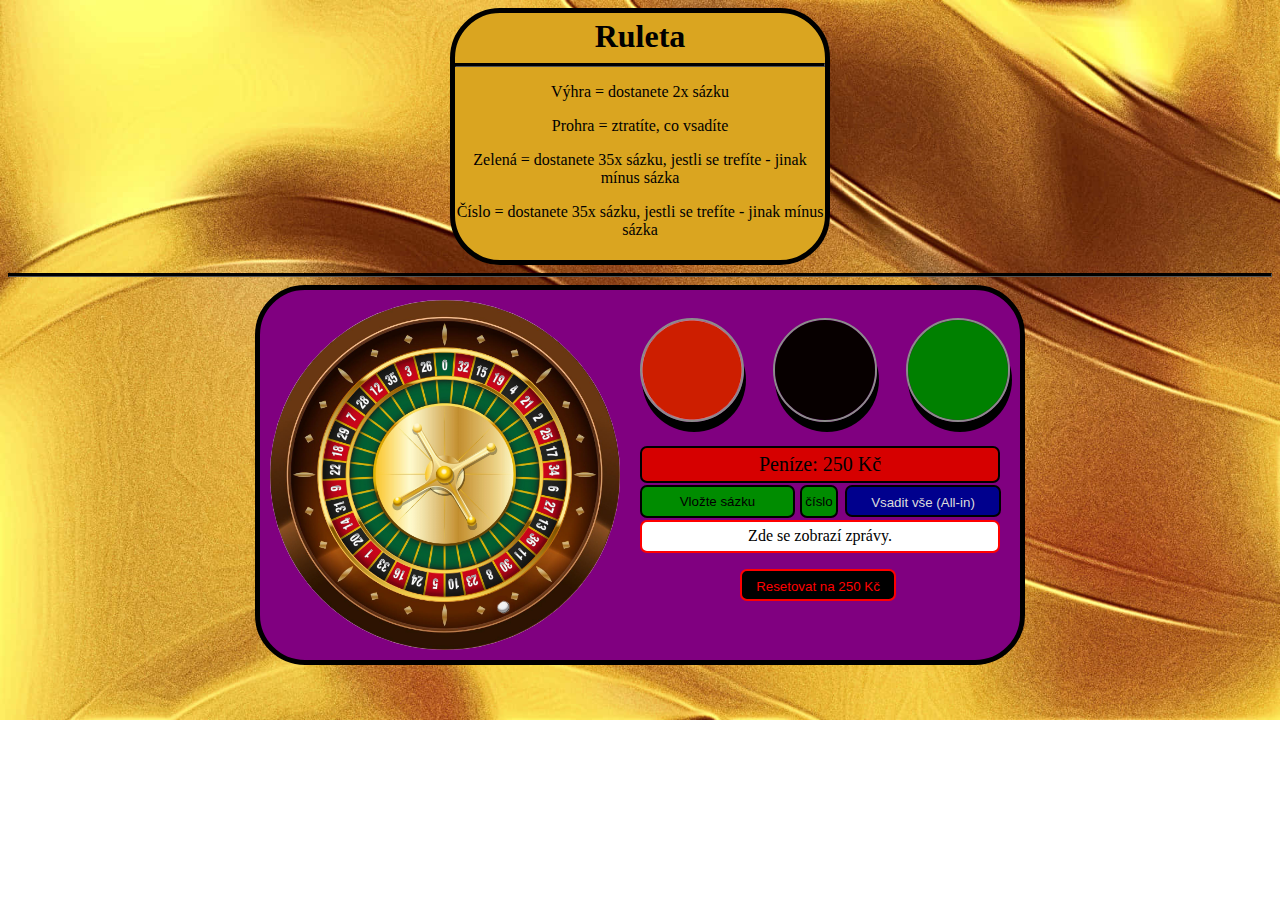
<file: Ruleta/index.html>
<!DOCTYPE html>
<html lang="en">
<head>
    <meta charset="UTF-8">
    <meta name="viewport" content="width=device-width, initial-scale=1.0">
    <title>Ruleta</title>
    <link rel="stylesheet" href="Ruleta.css">
    <link rel="shortcut icon" href="img/M-logo.jpg" type="image/x-icon">
</head>
<body>
    <div class="description">
        <h1>Ruleta</h1>
        <hr>
        <p>Výhra = dostanete 2x sázku</p>
        <p>Prohra = ztratíte, co vsadíte</p>
        <p>Zelená = dostanete 35x sázku, jestli se trefíte - jinak mínus sázka</p>
        <p>Číslo = dostanete 35x sázku, jestli se trefíte - jinak mínus sázka</p>
    </div>
    <hr>
    
    <div class="container">
        <img class="roulette" id="roulette"src="img/roulette1.jpg" alt="">
        <img class="roulette-center" id="roulette-center" src="img/roulette-center.PNG" alt="" >
        <img class="ball" id="ball"src="img/Rouletteball1.png" alt="" onclick="spin()" >
        <br>
        <img class="red-circle" src="img/red-circle.png" alt="" onclick="playGame('Red'); ">
        <img class="black-circle" src="img/black-circle.png" alt="" onclick="playGame('Black'); ">
        <img class="green-circle" src="img/green-circle.png" alt="" onclick="playGame('Green'); " >
        <br>
        <p class="money">Peníze: 250 Kč</p>
        <input class="bet" type="text" value="" placeholder="Vložte sázku" oninput="updateBet()">
        <input type="text" class="num" placeholder="číslo" oninput="updateNum()" >
        <button class="all-in" onclick="allIn()">Vsadit vše (All-in)</button>
        <p class="game-status" id="game-status"></p> 
        <button onclick="
            resetMoney();
            updateMoneyDisplay();
            document.getElementById('game-status').textContent = 'Peníze byly resetovány na 250 Kč.';" class="reset">Resetovat na 250 Kč</button>
    </div>

    <script src="script.js"></script>
</body>
</html>
</file>
<file: Ruleta/Ruleta.css>
h1{
    color: black;
}
p{
    color: black;
}
html{
    background-image: url(img/gold.jpg);
    background-repeat: no-repeat;
    background-size: cover;
}

hr{
    background-color: black;
    color: black;
    border-color: black;
    height: 2px;
}
.red-circle {
    height: 100px;
    width: 100px;
    border-radius: 100px;
    margin-right: 25px;
    margin-left: 380px;
    box-shadow: 2px 10px;
    border: 2px solid rgb(140, 140, 140);
}
.black-circle{
    height: 100px;
    width: 100px;
    border-radius: 100px;
    margin-right: 25px;
    box-shadow: 2px 10px;
    border: 2px solid rgb(140, 140, 140);
}
.green-circle{
    height: 100px;
    width: 100px;
    border-radius: 100px;
    margin-right: 0px;
    box-shadow: 2px 10px;
    border: 2px solid rgb(140, 140, 140);
}
.red-circle:hover{
    box-shadow: none;
    margin-bottom: -10px;
}
.black-circle:hover{
    box-shadow: none;
    margin-bottom: -10px;
}
.green-circle:hover{
    box-shadow: none;
    margin-bottom: -10px;
}
img:hover{
    cursor: pointer;
}
.roulette{
    height: 350px;
    width: 350px;
    border-radius: 1000px;
    margin-left: 10px;
    position: absolute;
}
.roulette-center{
    height: 350px;
    width: 350px;
    border-radius: 1000px;
    margin-left: 10px;
    position: absolute;
}
.ball{
    height: 350px;
    width: 350px;
    border-radius: 1000px;
    margin-left: 10px;
    position: absolute;
    color: black;
}
.roulettespin{
    transform: rotate(-1440deg);
    transition: 5.5s;
    animation: ease-in-out;
}
h1, p{
    text-align: center;
}
.bet{
    color: black;
    background-color: white;
    border: 2px solid black;
    margin-left: 380px;
    margin-top: 0px;
    margin-bottom: 0px;
    margin-right: 1px;
    width: 147px;
    border-radius: 7px;
    text-align: center;
    height: 19px;
    padding-top: 5px;
    padding-bottom: 5px;
    background-color: rgb(0, 140, 0);
}
.bet::placeholder{
    color:black
}
.num{
    color: black;
    background-color: white;
    border: 2px solid black;
    margin-top: 0px;
    margin-bottom: 0px;
    margin-right: 7px;
    width: 30px;
    border-radius: 7px;
    text-align: center;
    height: 19px;
    padding-top: 5px;
    padding-bottom: 5px;
    position: static;
    background-color: rgb(0, 140, 0);
}
.num::placeholder{
    color: black;
}

.money{
    border: 2px solid;
    margin-left: 380px;
    margin-right: 10px;
    font-size: 20px;
    background-color: rgb(214, 0, 0);
    margin-bottom: 0px;
    border-radius: 7px;
    margin-bottom: 2px;
    padding-top: 5px;
    padding-bottom: 5px;
}
.game-status{
    text-align: center;
    border: 2px solid rgb(255, 0, 0);
    background-color: white;
    margin-left: 380px ;
    margin-right: 10px;
    margin-top: 2px;
    height: 19px;
    border-radius: 7px;
    padding-top: 5px;
    padding-bottom: 5px;
}
.container{
    background-color: purple;
    width: 750px;
    height: 360px;
    margin: auto;
    border: 5px solid black;
    border-radius: 50px;
    padding-right: 10px;
    padding-top: 10px;
}
.reset{
    border: 2px solid rgb(255, 0, 0);
    width: 156px;
    border-radius: 7px;
    padding-top: 3px;
    padding-bottom: 1px;
    height: 32px;
    color: red;
    background-color: rgb(0, 0, 0);
    margin-left: 64%;
}
.all-in{
    border: 2px solid black;
    position: absolute;
    width: 156px;
    border-radius: 7px;
    padding-top: 3px;
    padding-bottom: 1px;
    height: 32px;
    color: rgb(220, 220, 220);
    background-color: rgb(0, 0, 0);
    cursor: pointer;
    background-color: rgb(0, 0, 141);
}

.reset:hover{
    cursor: pointer;
}
.description{
    background-color: goldenrod;
    margin-left: 35%;
    margin-right: 35%;
    padding-bottom: 5px;
    border: 5px solid black;
    border-radius: 50px;
    margin-bottom: 2px;
    animation-duration: 10s;
    animation-name: borderColor;
    animation-iteration-count: infinite;
}
.description h1 {
    margin-top: 5px;
    margin-bottom: 0px;
    animation-duration: 10s;
    animation-name: desc;
    animation-iteration-count: infinite;
}

.description hr{
    animation-name: line;
    animation-duration: 10s;
    animation-iteration-count: infinite;
}

@keyframes desc {
    0% {
        color: black;
    }
    35% {
        color: red;
    }
    70% {
        color: green;
    }
    100%{
        color: black;
    }
}
@keyframes borderColor {
    0% {
        border: 5px solid black;
    }
    35% {
        border: 5px solid red;
    }
    70% {
        border: 5px solid green;
    }
    100%{
        border: 5px solid black;
    }
}

@keyframes line{
    0% {
        border: 1px solid black;
        background-color: black;
    }
    35% {
        border: 1px solid red;
        background-color: red;
    }
    70% {
        border: 1px solid green;
        background-color: green;
    }
    100% {
        border: 1px solid black;
        background-color: black;
    }
}

.ballspin0{
    transform: rotate(2363deg) scale(0.75);
    transition: 6s;
}

.ballspin1{
    transform: rotate(2588deg) scale(0.75);
    transition: 6s;
}

.ballspin2{
    transform: rotate(1342deg) scale(0.75);
    transition: 6s;
}

.ballspin3{
    transform: rotate(2345deg) scale(0.75);
    transition: 6s;
}

.ballspin4{
    transform: rotate(2404deg) scale(0.75);
    transition: 6s;
}

.ballspin5{
    transform: rotate(2550deg) scale(0.75);
    transition: 6s;
}

.ballspin6{
    transform: rotate(2460deg) scale(0.75);
    transition: 6s;
}

.ballspin7{
    transform: rotate(2305deg) scale(0.75);
    transition: 6s;
}

.ballspin8{
    transform: rotate(2520deg) scale(0.75);
    transition: 6s;
}

.ballspin9{
    transform: rotate(2268deg) scale(0.75);
    transition: 6s;
}

.ballspin10{
    transform: rotate(2540deg) scale(0.75);
    transition: 6s;
}

.ballspin11{
    transform: rotate(2501deg) scale(0.75);
    transition: 6s;
}

.ballspin12{
    transform: rotate(2326deg) scale(0.75);
    transition: 6s;
}

.ballspin13{
    transform: rotate(2480deg) scale(0.75);
    transition: 6s;
}

.ballspin14{
    transform: rotate(2248deg) scale(0.75);
    transition: 6s;
}

.ballspin15{
    transform: rotate(2385deg) scale(0.75);
    transition: 6s;
}

.ballspin16{
    transform: rotate(2570deg) scale(0.75);
    transition: 6s;
}

.ballspin17{
    transform: rotate(2443deg) scale(0.75);
    transition: 6s;
}

.ballspin18{
    transform: rotate(2288deg) scale(0.75);
    transition: 6s;
}

.ballspin19{
    transform: rotate(2394deg) scale(0.75);
    transition: 6s;
}

.ballspin20{
    transform: rotate(2598deg) scale(0.75);
    transition: 6s;
}

.ballspin21{
    transform: rotate(2414deg) scale(0.75);
    transition: 6s;
}

.ballspin22{
    transform: rotate(2278deg) scale(0.75);
    transition: 6s;
}

.ballspin23{
    transform: rotate(2530deg) scale(0.75);
    transition: 6s;
}

.ballspin24{
    transform: rotate(2560deg) scale(0.75);
    transition: 6s;
}

.ballspin25{
    transform: rotate(2433deg) scale(0.75);
    transition: 6s;
}

.ballspin26{
    transform: rotate(2356deg) scale(0.75);
    transition: 6s;
}

.ballspin27{
    transform: rotate(2473deg) scale(0.75);
    transition: 6s;
}

.ballspin28{
    transform: rotate(2316deg) scale(0.75);
    transition: 6s;
}

.ballspin29{
    transform: rotate(2296deg) scale(0.75);
    transition: 6s;
}

.ballspin30{
    transform: rotate(2511deg) scale(0.75);
    transition: 6s;
}

.ballspin31{
    transform: rotate(2258deg) scale(0.75);
    transition: 6s;
}

.ballspin32{
    transform: rotate(2373deg) scale(0.75);
    transition: 6s;
}

.ballspin33{
    transform: rotate(2577deg) scale(0.75);
    transition: 6s;
}

.ballspin34{
    transform: rotate(2452deg) scale(0.75);
    transition: 6s;
}

.ballspin35{
    transform: rotate(2336deg) scale(0.75);
    transition: 6s;
}

.ballspin36{
    transform: rotate(2491deg) scale(0.75);
    transition: 6s;
}

@media screen and (max-width: 1200px) {
    .container {
        width: 70%;
        height: 60%;
        margin: auto;
    }
    .roulette, .roulette-center, .ball {
        height: 250px;
        width: 250px;
    }
    .money{
        margin-left: 45%;
        width: 290px;
        /* width: 40%; */
    }

    .bet{
        /* margin-left: 10%;
        width: 80%; */
        margin-left: 45%;
        width: 120px;
        padding-top: 6px;
        padding-bottom: 6px;
    }
    .num{
        width: 30px;
    }
    .game-status{
        width: 290px;
        /* width: 40% ; */
        margin-left: 45%;
    }
    .all-in{
        width: 120px;
    }
    .reset {
        width: 140px;
        margin-left: 55%;
    }
    .description {
        margin-left: 28%;
        margin-right: 28%;
        font-size: 14px;
    }
    .red-circle{
        margin-left: 45%;
    }
    .red-circle, .black-circle, .green-circle{
        margin-right: 2%;
        width: 80px;
        height: 80px;
    }
}

@media screen and (max-width: 780px) {
    .container {
        width: 75%;
    }
    .roulette, .roulette-center, .ball {
        height: 150px;
        width: 150px;
    }
    
    .money{
        margin-left: 46%;
        width: 50%;
        font-size: 14px;
        height: 30%;
    }

    .bet{
        margin-left: 46%;
        width: 20%;
        padding-top: 6px;
        padding-bottom: 6px;
        font-size: 9px;
        height: 30%;
    }
    .num{
        width: 6%;
        font-size: 9px;
        height: 30%;
    }
    .game-status{
        width: 50%;
        margin-left: 46%;
        font-size: 14px;
        margin-bottom: 5px;
        height: 30%;
    }
    .all-in{
        width: 13%;
        font-size: 8px;
        padding: 0;
        height: 25px;

    }
    .reset {
        width: 22%;
        margin-left: 60%;
        font-size: 9px;
    }
    
    .description {
        margin-left: 25%;
        margin-right: 25%;
        font-size: 9px;
    }
    .red-circle, .black-circle, .green-circle{
        height: 50px;
        width: 50px;
    }
    .red-circle{
        margin-left: 45%;
    }
}

@media screen and (max-width: 500px) {
    h1, p {
        font-size: 18px;
    }
    .container {
        width: 75%;
    }
    .roulette, .roulette-center, .ball {
        height: 120px;
        width: 120px;
    }
    .money{
        margin-left: 40%;
        width: 40%;
        /* width: 40%; */
        font-size: 10px;
    }

    .bet{
        /* margin-left: 10%;
        width: 80%; */
        margin-left: 40%;
        width: 17%;
        padding-top: 6px;
        padding-bottom: 6px;
        font-size: 10px;
    }
    .num{
        width: 6%;
        font-size: 10px;
    }
    .game-status{
        width: 40%;
        /* width: 40% ; */
        margin-left: 40%;
        font-size: 10px;
    }
    .all-in{
        width: 7%;
        font-size: 5px;
    }
    .reset {
        width: 30%;
        margin-left: 45%;
        padding: 0;
      
    }
    .description {
        margin-left: 15%;
        margin-right: 15%;
        
    }
    .description p{
        font-size: 7px;
    }
    .red-circle, .black-circle, .green-circle{
        height: 30px;
        width: 30px;
    }
}
</file>
